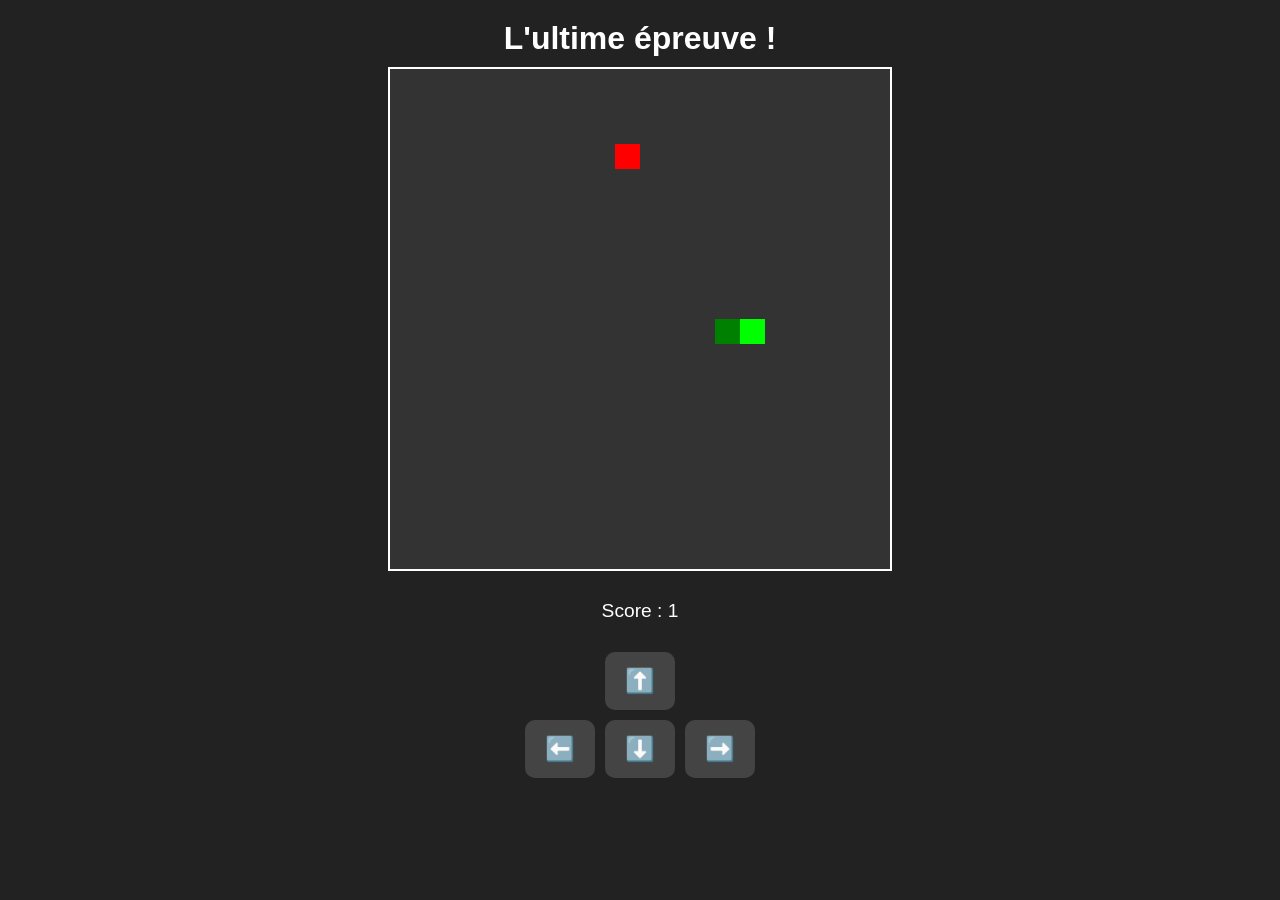
<file: index.html>
<!DOCTYPE html>
<html>
<head>
  <meta charset="UTF-8" />
  <meta name="viewport" content="width=device-width, initial-scale=1.0" />
  <title>Collecte un trésor</title>

  <link rel="stylesheet" href="snake.css" />
</head>

<body>
  <h1>L'ultime épreuve !</h1>

  <canvas id="gameCanvas"></canvas>

  <p id="score">Score : 0</p>

  <!-- ✅ boutons -->
  <div id="controls">
    <button id="up">⬆️</button>
    <div>
      <button id="left">⬅️</button>
      <button id="down">⬇️</button>
      <button id="right">➡️</button>
    </div>
  </div>

  <!-- ✅ JS correctement lié -->
  <script src="snake.js"></script>
</body>
</html>
</file>
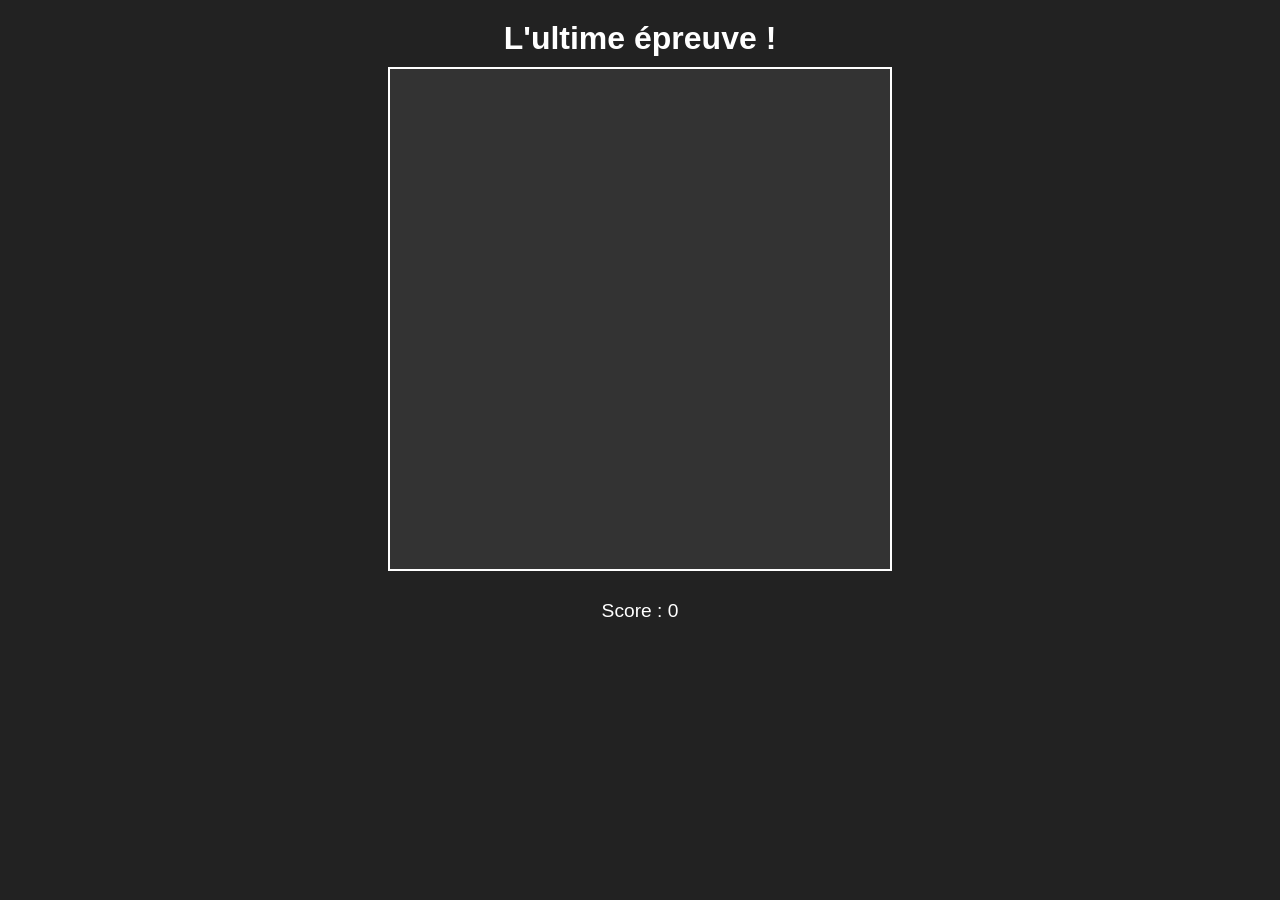
<file: snake.html>
<!DOCTYPE html>
<html>
<head>
  <meta charset="UTF-8" />
  <title>Collecte un trésor</title>
  <link rel="stylesheet" href="snake.css" />
</head>
<body>
  <h1>L'ultime épreuve !</h1>
  <canvas id="gameCanvas" width="400" height="400"></canvas>
  <p id="score">Score : 0</p>
  <script src="snake.js"></script>
</body>
</html>
</file>
<file: snake.css>
body {
  margin: 0;
  padding: 0;
  background: #222;
  font-family: Arial, sans-serif;
  color: #fff;

  display: flex;
  flex-direction: column;
  align-items: center;
  justify-content: flex-start;

  height: 100vh;
}

h1 {
  margin-top: 20px;
  margin-bottom: 10px;
  text-align: center;
}

#gameCanvas {
  background: #333;
  border: 2px solid #fff;

  width: 90vw;        /* s’adapte à l’écran */
  height: 90vw;       /* garde un carré */
  max-width: 500px;   /* limite sur grands écrans */
  max-height: 500px;

  display: block;
  margin-bottom: 10px;
}

#score {
  font-size: 1.2rem;
  margin-bottom: 20px;
}

#gameCanvas {
  touch-action: none;
}

#controls {
  margin-top: 10px;
  display: flex;
  flex-direction: column;
  align-items: center;
  gap: 10px;
}

#controls div {
  display: flex;
  gap: 10px;
}

#controls button {
  font-size: 24px;
  padding: 15px 20px;
  border: none;
  border-radius: 10px;
  background-color: #444;
  color: white;
}

#controls button:active {
  background-color: #777;
}
</file>
